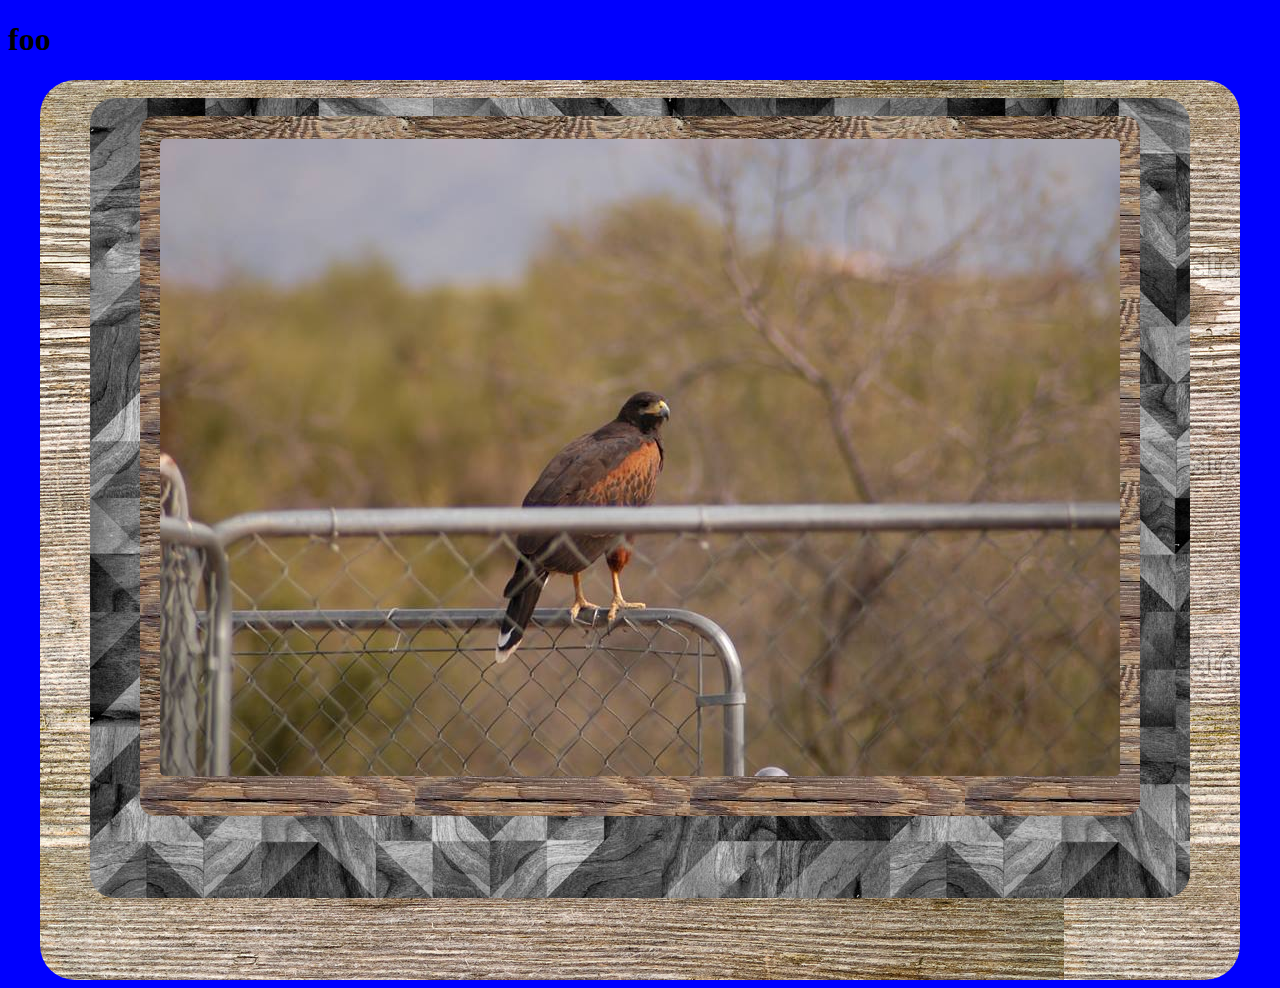
<file: Center/index.html>
﻿<!DOCTYPE html>

<html lang="en" xmlns="http://www.w3.org/1999/xhtml">
<head>
	<link type="text/css" rel="stylesheet" href="styles/sbsStyle.css" />
    <meta charset="utf-8" />
    <title>Center Test</title>
</head>
<body>
<h1>foo</h1>
<div id="outterMarker">
<br/>
   <div id="middleMarker"> 
<br/>   
      <div id="innerMarker">
<br/>	  
			<img id="centerIT" src="images/hawk.jpg" />			
      </div>
   </div>
</div>
</body>
</html>
</file>
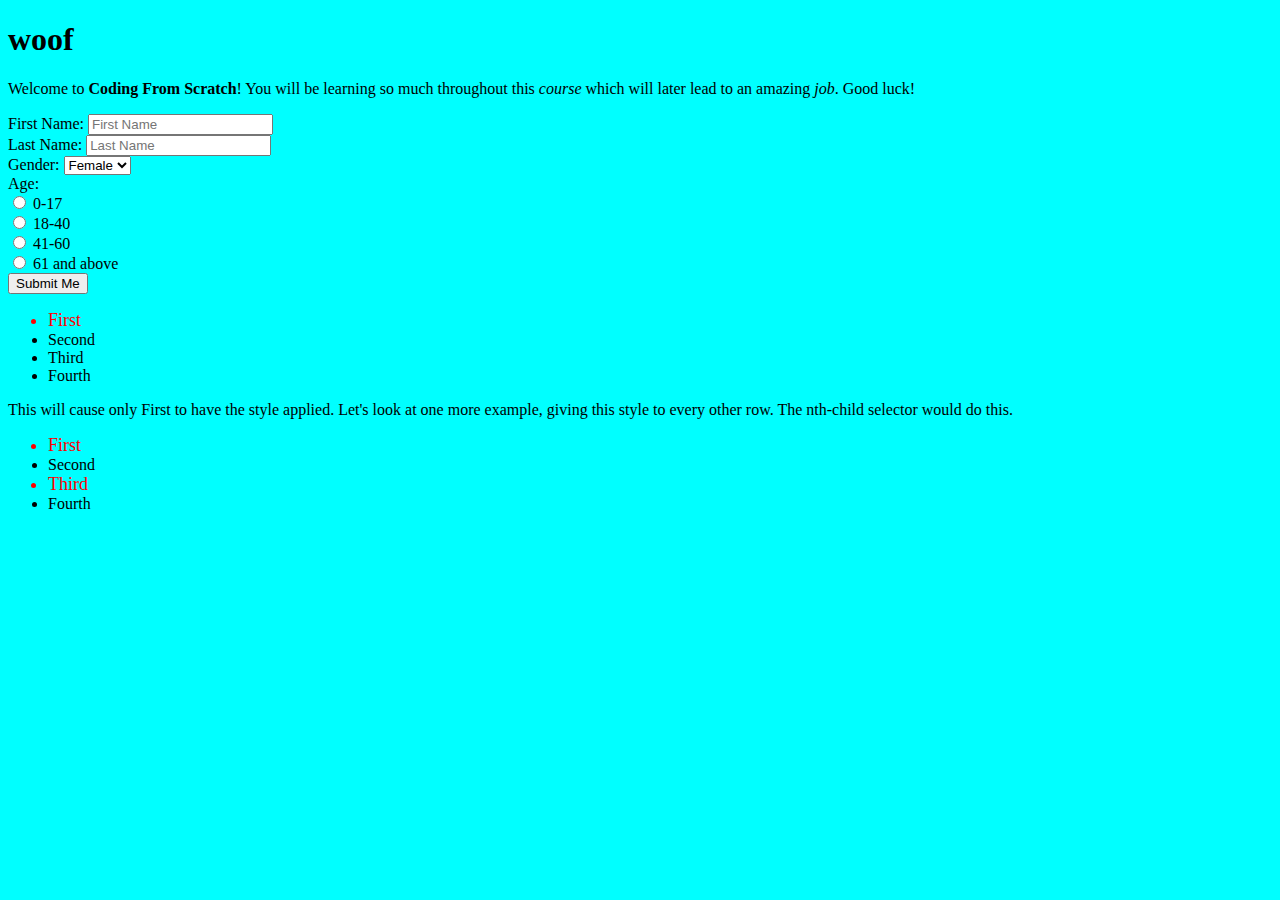
<file: ReallySimple/ReallySimple/index.html>
﻿<!DOCTYPE html>
<html>
<head>
    <title>This is a title</title>
    <link rel="stylesheet" href="styleqa.css" />
	<meta charset="utf-8" />
</head>
<body>
    <script src="localjs.js"></script>
    <h1>woof</h1>
    <div>
        <p>Welcome to <strong>Coding From Scratch</strong>! You will be learning so much throughout this <i>course</i> which will later lead to an amazing <em>job</em>. Good luck!</p>

    </div>
    <div>
        <form action="">
            First Name: <input type="text" name="firstname" placeholder="First Name"><br>
            Last Name: <input type="text" name="firstname" placeholder="Last Name"><br>
            Gender:
            <select name="gender">
                <option value="R">Male</option>
                <option selected value="B">Female</option>
                <option value="W">Other</option>
            </select><br>
            Age: <br>
            <input type="radio" id="Child" name="age" value="0-17" />
            <label for="Child">0-17</label><br>
            <input type="radio" id="Adult1" name="age" value="18-40" />
            <label for="Adult1">18-40</label><br>
            <input type="radio" id="Adult2" name="age" value="41-60" />
            <label for="Adult2">41-60</label><br>
            <input type="radio" id="Adult3" name="age" value="61 and above" />
            <label for="Adult3">61 and above</label><br>
            <button name="submit" type="submit">Submit Me</button>
        </form>

    </div>

    <div>
        <ul class="header">
            <li>First</li>
            <li>Second</li>
            <li>Third</li>
            <li>Fourth</li>
        </ul>

        This will cause only First to have the style applied.

        Let's look at one more example, giving this style to every other row. The nth-child selector would do this.

        <ul class="highlights">
            <li>First</li>
            <li>Second</li>
            <li>Third</li>
            <li>Fourth</li>
        </ul>
    </div>
    <div>
        <!--<script>
            alert('Hello, World!');
        </script>-->
    </div>
</body>
</html>
</file>
<file: Center/styles/sbsStyle.css>
﻿body 
{
	background-color:blue;
}

#outterMarker
{
	background-image:url(../images/w2.jpg);
	width:1200px;
	height:900px;
	margin-left:auto;
	margin-right:auto;
	display:block;
	border-radius:35px;
}

#middleMarker
{
	background-image:url(../images/w1.jpg);
	width:1100px;
	height:800px;
	margin-left:auto;
	margin-right:auto;
	display:block;
	border-radius:25px;
}

#innerMarker
{
	background-image:url(../images/w3.jpg);
	width:1000px;
	height:700px;	
	margin-left:auto;
	margin-right:auto;
	display:block;
	border-radius:15px;
}

#centerIT
{
	margin-top:5px;
	margin-left:auto;
	margin-right:auto;
	display:block;
	border-radius:5px;
}
</file>
<file: ReallySimple/ReallySimple/styleqa.css>
﻿body {
    background-color:aqua;
}


.header :first-child{
color: red;
font-size: large;
}


.header :hover{
color: green;
font-size: x-large;
}


.highlights :nth-child(odd) {
color: red;
font-size: large;
}
</file>
